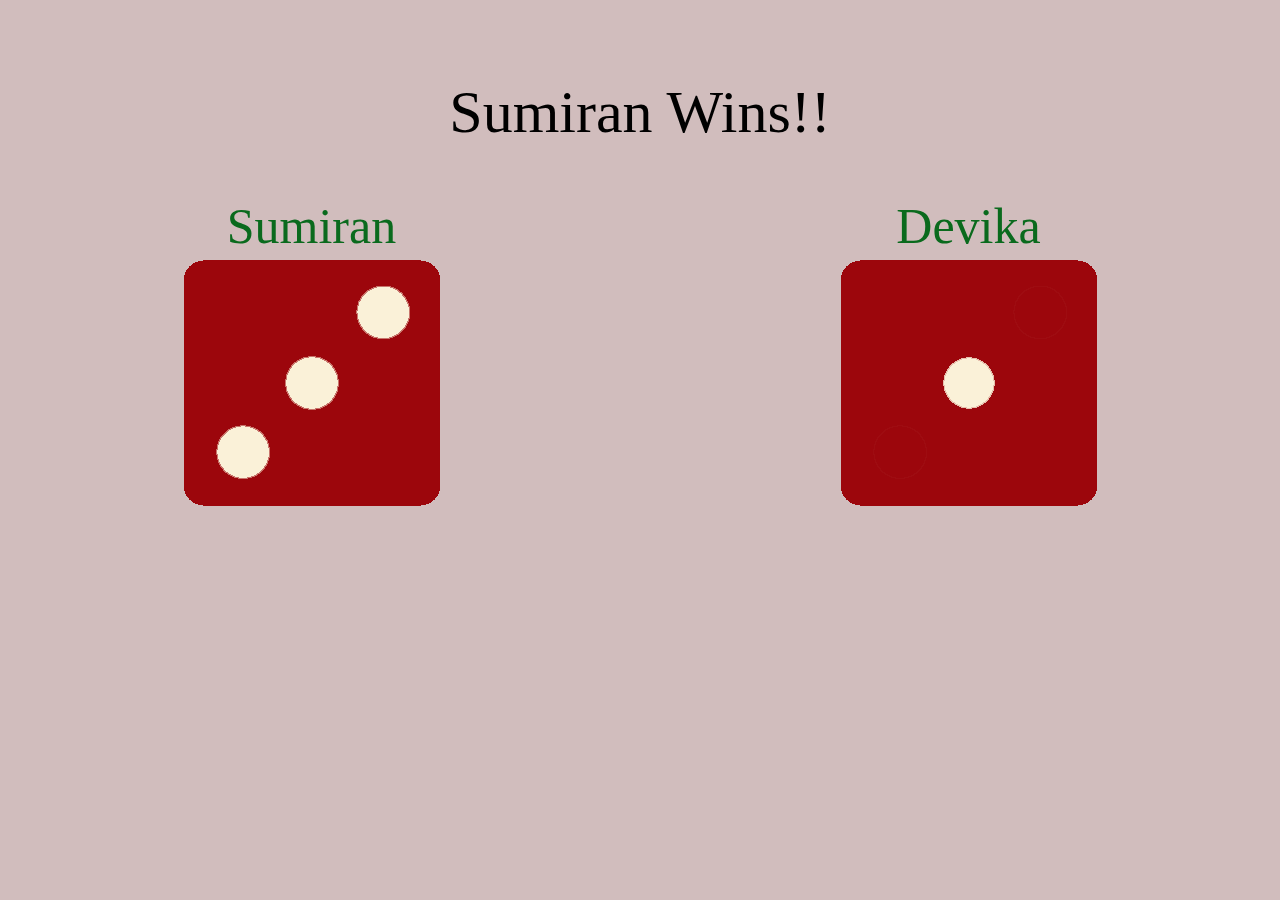
<file: index.html>
<!DOCTYPE html>
<html lang="en" dir="ltr">
  <head>
    <meta charset="utf-8">
    <title>Dice Roll</title>
    <link rel="stylesheet" href="styles.css">
    <link href="https://fonts.googleapis.com/css?family=Indie+Flower|Lobster" rel="stylesheet">

  </head>
  <body>

  <div class="result">Roll the Dice 🎲</div>

  

  <div class="dice">
    <span>Sumiran <br> <img src="images/dice1.png" alt=""></span>
   
    <span>Devika <br><img src="images/dice6.png" alt=""></span>
   
  </div>
      



    <script src="diceroll.js" charset="utf-8"></script>
  </body>

  
</html>
</file>
<file: styles.css>
*{
background-color: rgb(209, 189, 189);
}

.result,.dice{
  display: flex;
  gap: 50px;
  justify-content: space-around;

}

.result{
  font-size: 60px;
  padding-top: 70px;
  padding-bottom: 50px;
}

span{
text-align: center;
}

.dice>span{
  font-size: 50px;
  color: rgb(10, 106, 29);
}

@media (max-width:500px){
  .result{
    font-size: 30px;
    padding-top: 70px;
    padding-bottom: 50px;
  }

  .dice>span{
    font-size: 20px;
    color: rgb(10, 106, 29);
  }

  img{
    width: 100px;
  }
}
</file>
